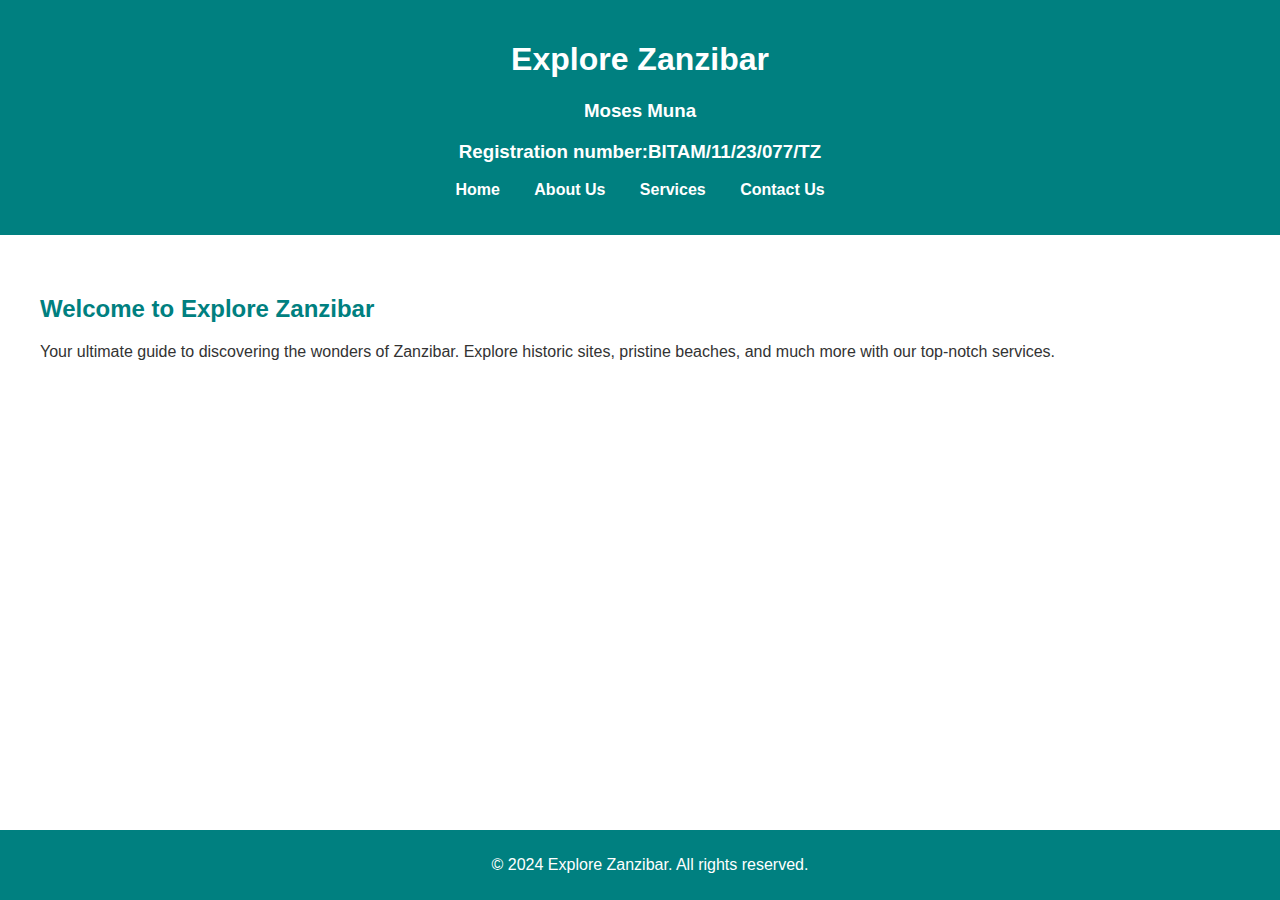
<file: index.html>
<!DOCTYPE html>
<html lang="en">
<head>
    <meta charset="UTF-8">
    <meta name="viewport" content="width=device-width, initial-scale=1.0">
    <title>Explore Zanzibar - Home</title>
    <link rel="stylesheet" href="style.css">
</head>
<body>
    <header>
        <h1>Explore Zanzibar</h1>
        <nav>
            <h3>Moses Muna</h3>
            <h3>Registration number:BITAM/11/23/077/TZ </h3>
            <ul>
                <li><a href="index.html">Home</a></li>
                <li><a href="about.html">About Us</a></li>
                <li><a href="services.html">Services</a></li>
                <li><a href="contact.html">Contact Us</a></li>
            </ul>
        </nav>
    </header>

    <section>
        <h2>Welcome to Explore Zanzibar</h2>
        <p>Your ultimate guide to discovering the wonders of Zanzibar. Explore historic sites, pristine beaches, and much more with our top-notch services.</p>
    </section>

    <footer>
        <p>&copy; 2024 Explore Zanzibar. All rights reserved.</p>
    </footer>
</body>
</html>
</file>
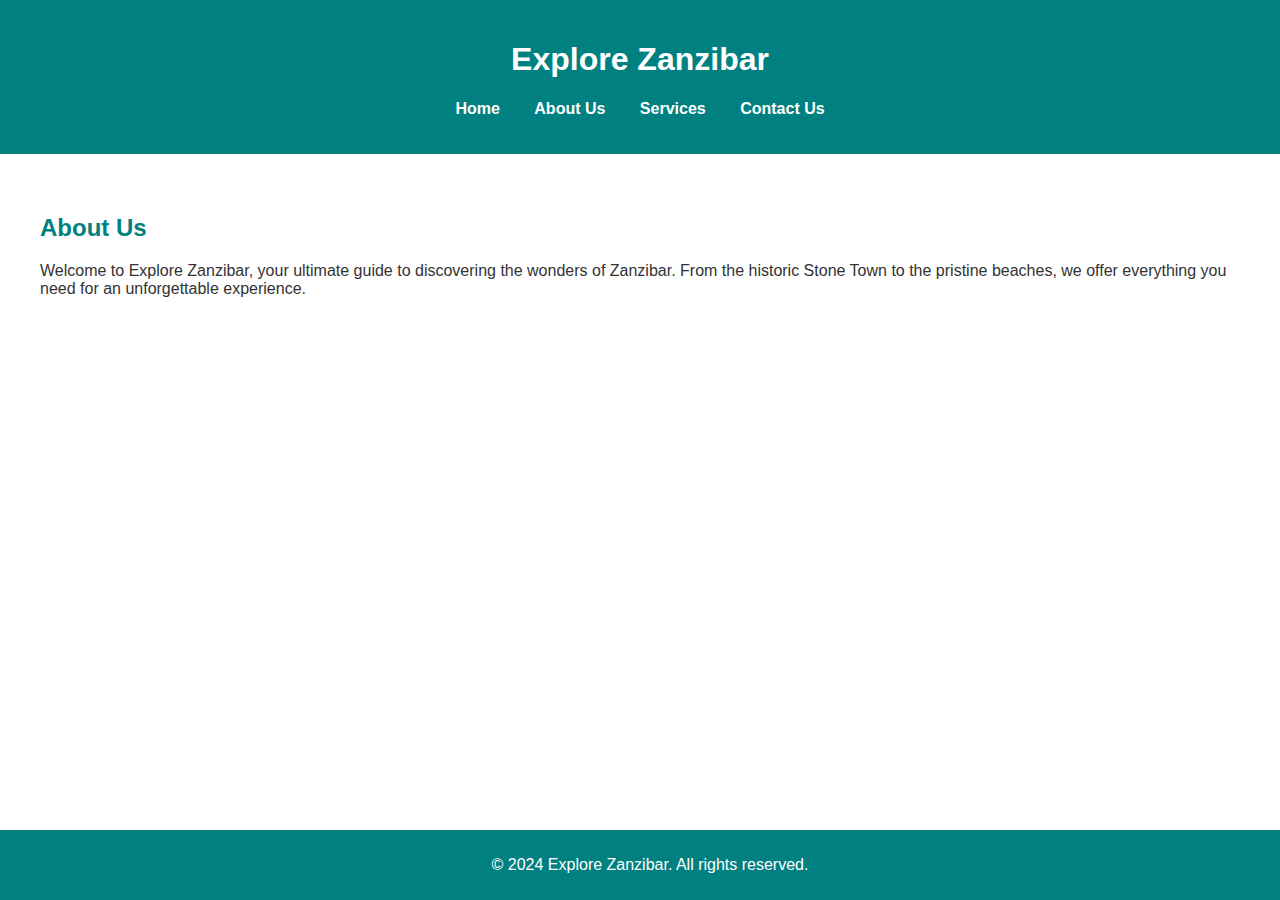
<file: about.html>
<!DOCTYPE html>
<html lang="en">
<head>
    <meta charset="UTF-8">
    <meta name="viewport" content="width=device-width, initial-scale=1.0">
    <title>Explore Zanzibar - About Us</title>
    <link rel="stylesheet" href="style.css">
</head>
<body>
    <header>
        <h1>Explore Zanzibar</h1>
        <nav>
            <ul>
                <li><a href="index.html">Home</a></li>
                <li><a href="about.html">About Us</a></li>
                <li><a href="services.html">Services</a></li>
                <li><a href="contact.html">Contact Us</a></li>
            </ul>
        </nav>
    </header>

    <section>
        <h2>About Us</h2>
        <p>Welcome to Explore Zanzibar, your ultimate guide to discovering the wonders of Zanzibar. From the historic Stone Town to the pristine beaches, we offer everything you need for an unforgettable experience.</p>
    </section>

    <footer>
        <p>&copy; 2024 Explore Zanzibar. All rights reserved.</p>
    </footer>
</body>
</html>
</file>
<file: style.css>
body {
    font-family: Arial, sans-serif;
    margin: 0;
    padding: 0;
    color: #333;
}

header {
    background-color: #008080;
    color: white;
    padding: 20px;
    text-align: center;
}

nav ul {
    list-style-type: none;
    padding: 0;
}

nav ul li {
    display: inline;
    margin: 0 15px;
}

nav ul li a {
    color: white;
    text-decoration: none;
    font-weight: bold;
}

section {
    padding: 20px;
    margin: 20px;
}

h2 {
    color: #008080;
}

#contact-form {
    max-width: 600px;
    margin: auto;
}

#contact-form label {
    display: block;
    margin-bottom: 5px;
}

#contact-form input, #contact-form textarea {
    width: 100%;
    padding: 10px;
    margin-bottom: 10px;
    border: 1px solid #ccc;
    border-radius: 5px;
}

#contact-form button {
    background-color: #008080;
    color: white;
    padding: 10px 20px;
    border: none;
    border-radius: 5px;
    cursor: pointer;
}

#contact-form button:hover {
    background-color: #005757;
}

footer {
    background-color: #008080;
    color: white;
    text-align: center;
    padding: 10px;
    position: fixed;
    width: 100%;
    bottom: 0;
}
</file>
